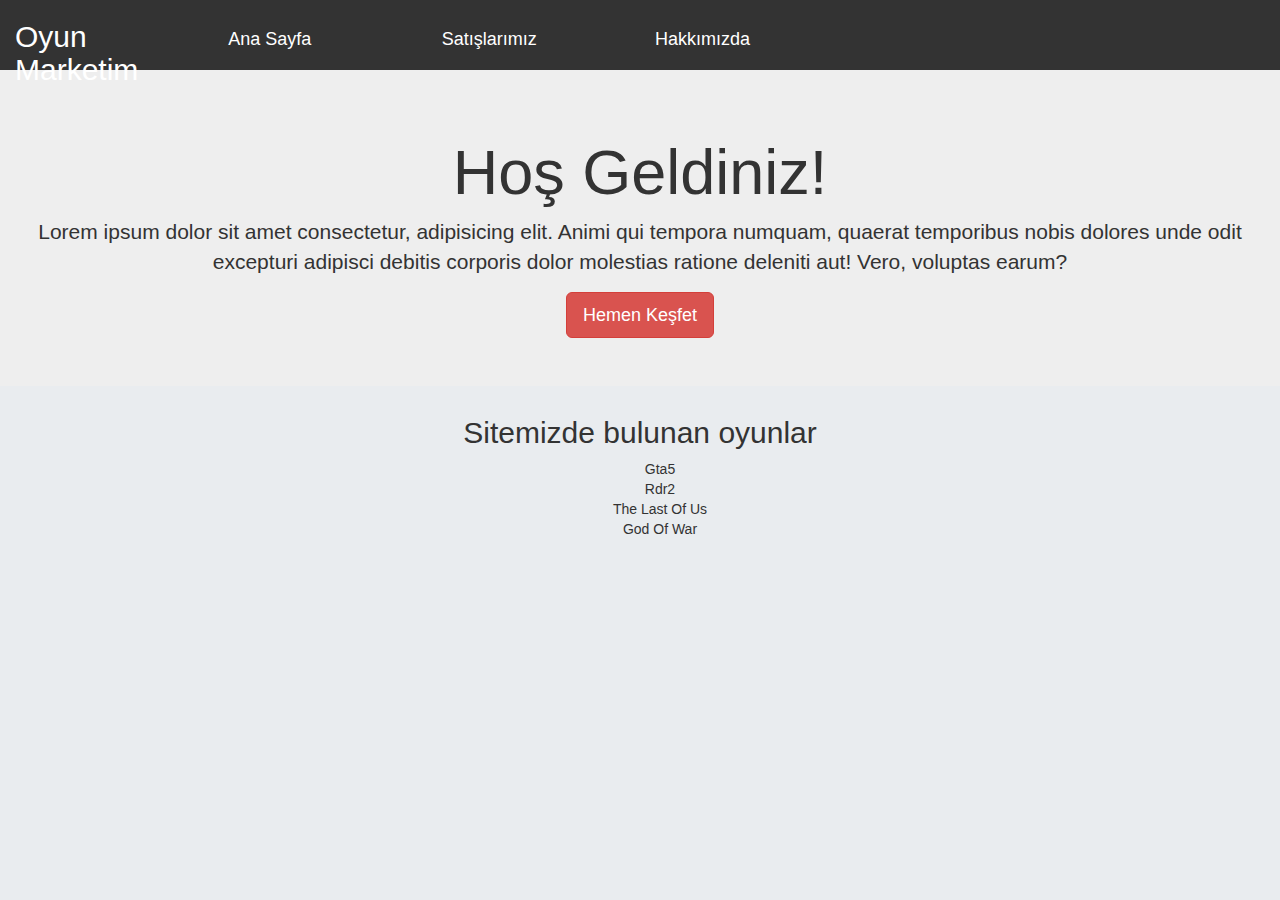
<file: Bootstrap/Ödev-1/index.html>
<!DOCTYPE html>
<html lang="en">

<head>
  <link rel="stylesheet" href="https://maxcdn.bootstrapcdn.com/bootstrap/3.3.7/css/bootstrap.min.css">
  <meta charset="UTF-8">
  <meta http-equiv="X-UA-Compatible" content="IE=edge">
  <meta name="viewport" content="width=device-width, initial-scale=1.0">
  <link rel="stylesheet" href="style.css">
  <title>Oyun Marketim</title>
</head>

<body>
  <div class="container">
    <div class="row justify-content-start">
      <div class="col-md-2">
        <h2><a href="index.html">Oyun Marketim</a></h2>
      </div>
      <div class="col-md-2">
        <h4><a href="">Ana Sayfa</a></h4>
      </div>
      <div class="col-md-2">
        <h4><a href="">Satışlarımız</a></h4>
      </div>
      <div class="col-md-2">
        <h4><a href="">Hakkımızda</a></h4>
      </div>
      <div class="col-md-4"></div>
    </div>
  </div>
  <div class="jumbotron">
    <h1>Hoş Geldiniz!</h1>
    <p>Lorem ipsum dolor sit amet consectetur, adipisicing elit. Animi qui tempora numquam, quaerat temporibus nobis
      dolores unde odit excepturi adipisci debitis corporis dolor molestias ratione deleniti aut! Vero, voluptas earum?
    </p>
    <a href="" class="btn btn-danger btn-lg">Hemen Keşfet</a>
  </div>

  <div class="alet">
    <h2>Sitemizde bulunan oyunlar</h2>
    <div>
      <ul style="list-style: none;">
        <li>Gta5</li>
        <li>Rdr2</li>
        <li>The Last Of Us</li>
        <li>God Of War</li>
      </ul>
    </div>
  </div>


</body>

</html>
</file>
<file: Bootstrap/Ödev-1/style.css>
.container {
    height: 70px;
    width: 100%;
    background-color: #333;
  }

  .container a{
    color: white;
  }

  .header-link h2 {
    color: red;
  }
  
  body{
    background-color: #E9ECEF;
  }

  .jumbotron {
    text-align: center;
  }
  
  .alet {
    text-align: center;
  }

  .container h4 {
    color: green;
    margin-top: 30px;
  }

  ul{
    text-align: center;
  }
  
  .card {
    margin-top: 100px;
    text-align: center;
  }
</file>
